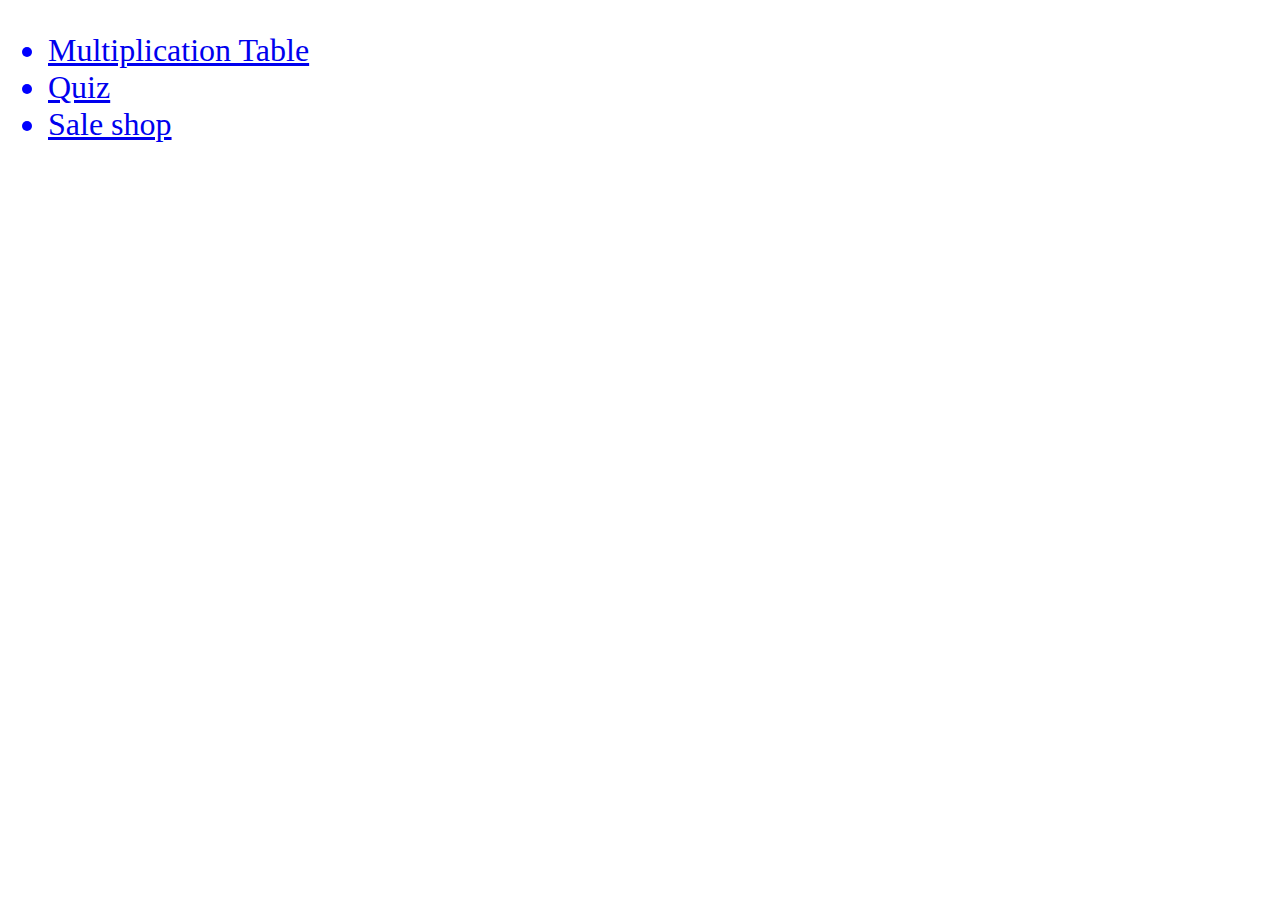
<file: index.html>
<!DOCTYPE html>
<html>
	<head>

		<meta charset="utf-8" />
		<meta http-equiv="Content-type" content="text/html; charset=utf-8" />
		<meta name="viewport" content="width=device-width, initial-scale=1" />
		<title> Lab 4: PHP </title>


		<style type="text/css">


		</style>


	</head>

	<body>
			<div id="container">
					<ul style="color:blue;font-size:32px;">
							<li > <a href="multiTable.php"> Multiplication Table </a></li>
							<li > <a href="quiz.html"> Quiz</a></li>
							<li > <a href="customerFrontend.html"> Sale shop </a></li>
					</ul>
			</div>

	</body>

</html>
</file>
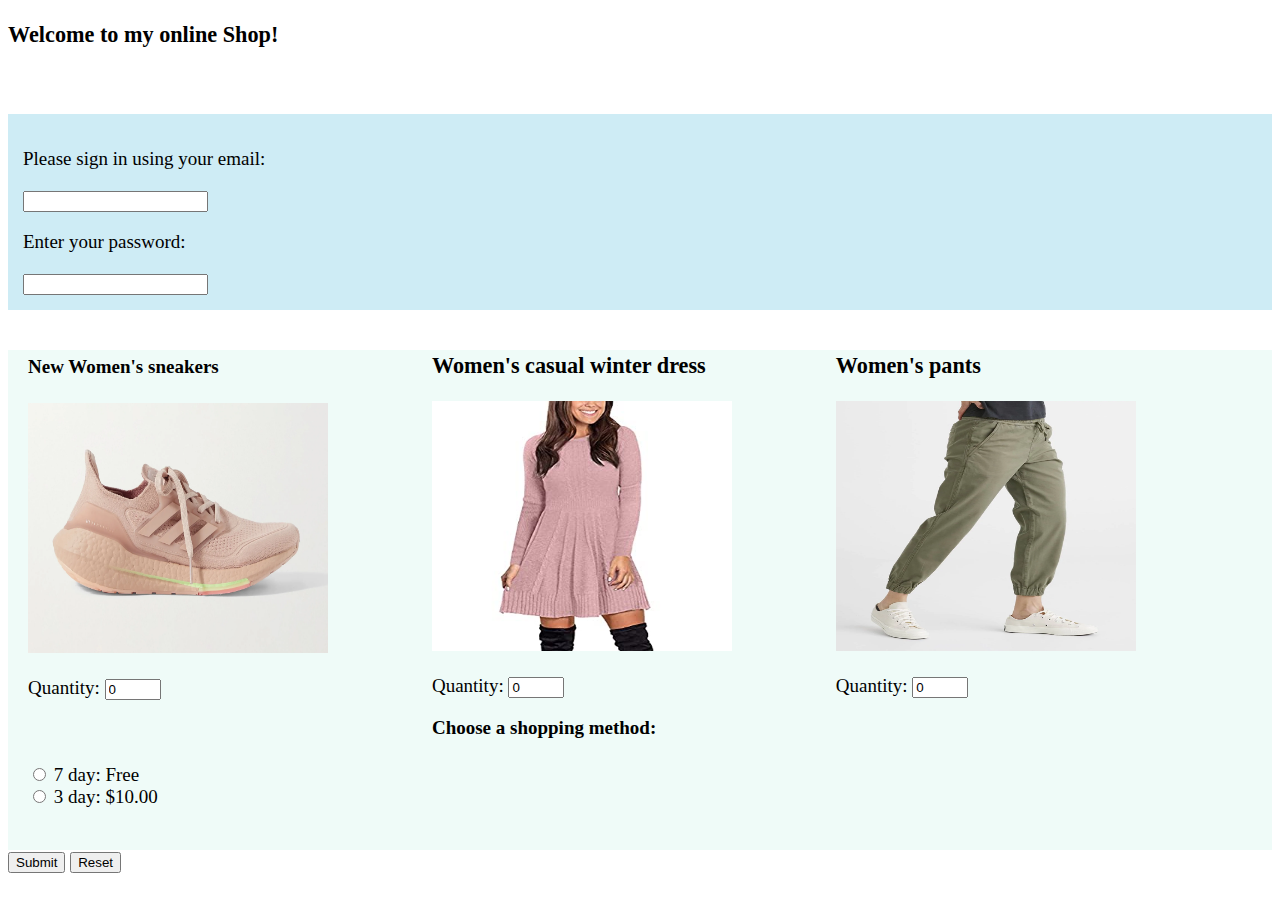
<file: customerFrontend.html>
<!DOCTYPE html>
<html>
	<head>

		<meta charset="utf-8" />
		<meta http-equiv="Content-type" content="text/html; charset=utf-8" />
		<meta name="viewport" content="width=device-width, initial-scale=1" />
		<title> Anahita's Quick Shop </title>


		<link rel="stylesheet" href="style.css">
		<script src="formChecker.js"></script>

	</head>

	<body>
		<div id="container">

			<h3> Welcome to my online Shop! </h3> <br> <br>

		<form class="shopForm" action ="customerBackend.php" method="post" onsubmit="return validate()">

			<div id="signInDiv">
					<p>Please sign in using your email: <span id="email_warning"></span><p>
					<input type="text" id="username" value=""> <br>
					<p> Enter your password: <span id="pass_warning"></span></p>
					<input type="text" id="password" value=""> <br>

			</div>

				<div id="itemDiv">

					<div class="item">
						<h4>New Women's sneakers</h4>
						<img class ="itemImage" src="./1.jpg" height="250" width="300">
						<p> Quantity: <input type="number" id="item1" name="item1" value="0" min="0" max="20"> </p>

					</div>

					<div class="item">
						<h3> Women's casual winter dress</h3>
						<img class ="itemImage" src="./2.jpg" height="250" width="300">
						<p> Quantity: <input type="number" id="item2" name="item2" value="0" min="0" max="20"> </p>

					</div>

					<div class="item">
						<h3> Women's pants </h3>
						<img class ="itemImage" src="./3.jpg" height="250" width="300">
						<p> Quantity: <input type="number" id="item3" name="item3" value="0" min="0" max="20"> </p>

					</div>

				</div>

				<div id="shippingDiv">
					<h4> Choose a shopping method: </h4>
					<input type="radio" name="shipOption" id="shipOption0" value="0"> 7 day: Free <br>
					<input type="radio" name="shipOption" id="shipOption2" value="2"> 3 day: $10.00 <br> <br>
				</div>

			<input type="submit" value ="Submit" >
			<input type="button" onclick="reset()" value ="Reset">

		</form>
		</div>

		<script src="formChecker.js"></script>
	</body>

</html>
</file>
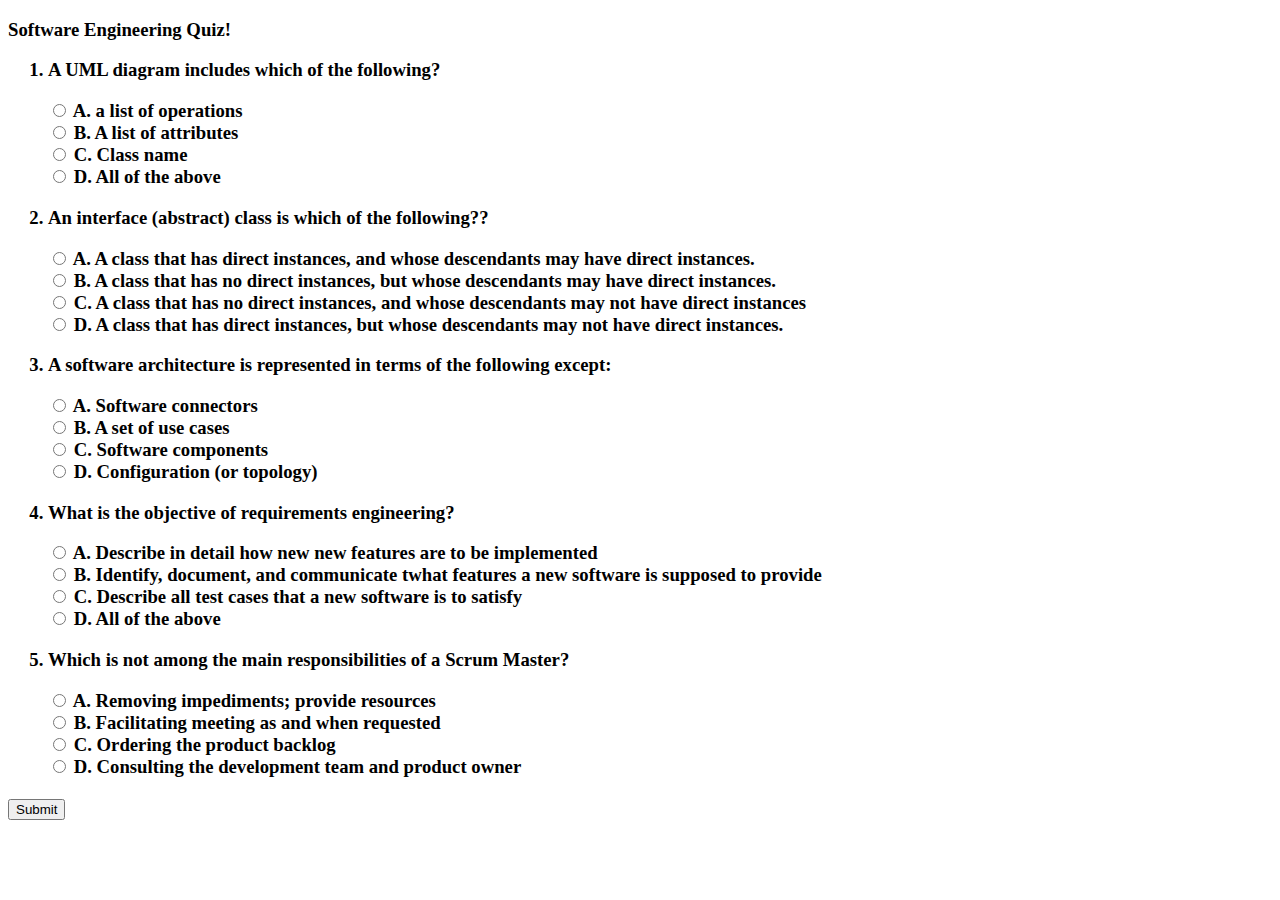
<file: quiz.html>
<!DOCTYPE html>
<html>
	<head>

		<meta charset="utf-8" />
		<meta http-equiv="Content-type" content="text/html; charset=utf-8" />
		<meta name="viewport" content="width=device-width, initial-scale=1" />
		<title> Harry Potter Quiz </title>


		<style type="text/css">


		</style>


	</head>

	<body>

				<div id="container">

						<h3> Software Engineering Quiz!

						<form id="quizQuestions" action="quiz.php" method="post">
							<ol>

								<li> <p> A UML diagram includes which of the following? <p>
										<div class="radioSet">
												<input type="radio" name="answer1" value="A"> A. a list of operations <br>
												<input type="radio" name="answer1" value="B"> B. A list of attributes<br>
												<input type="radio" name="answer1" value="C"> C. Class name <br>
												<input type="radio" name="answer1" value="D"> D. All of the above<br>
										</div>
								</li>

								<li> <p>An interface (abstract) class is which of the following?? <p>
										<div class="radioSet">
												<input type="radio" name="answer2" value="A"> A. A class that has direct instances, and whose descendants may have direct instances.<br>
												<input type="radio" name="answer2" value="B"> B. A class that has no direct instances, but whose descendants may have direct instances.<br>
												<input type="radio" name="answer2" value="C"> C. A class that has no direct instances, and whose descendants may not have direct instances<br>
												<input type="radio" name="answer2" value="D"> D. A class that has direct instances, but whose descendants may not have direct instances.<br>
										</div>
								</li>



							<li> <p> A software architecture is represented in terms of the following except:<p>
									<div class="radioSet">
											<input type="radio" name="answer3" value="A"> A. Software connectors<br>
											<input type="radio" name="answer3" value="B"> B. A set of use cases<br>
											<input type="radio" name="answer3" value="C"> C. Software components<br>
											<input type="radio" name="answer3" value="D"> D. Configuration (or topology)<br>
									</div>
							</li>

							<li> <p> What is the objective of requirements engineering? <p>
									<div class="radioSet">
											<input type="radio" name="answer4" value="A"> A. Describe in detail how new new features are to be implemented <br>
											<input type="radio" name="answer4" value="B"> B.  Identify, document, and communicate twhat features a new software is supposed to provide <br>
											<input type="radio" name="answer4" value="C"> C.  Describe all test cases that a new software is to satisfy <br>
											<input type="radio" name="answer4" value="D"> D. All of the above  <br>
									</div>
							</li>

							<li> <p> Which is not among the main responsibilities of a Scrum Master? <p>
									<div class="radioSet">
											<input type="radio" name="answer5" value="A"> A. Removing impediments; provide resources  <br>
											<input type="radio" name="answer5" value="B"> B. Facilitating meeting as and when requested <br>
											<input type="radio" name="answer5" value="C"> C. Ordering the product backlog  <br>
											<input type="radio" name="answer5" value="D"> D. Consulting the development team and product owner  <br>
									</div>
							</li>

						</ol>
						<input type="submit" value ="Submit"> </input>

					</form>

        </div>
	</body>

</html>
</file>
<file: style.css>
#container {
	margin: 0 auto; font-size: 19px;
}

span {
	color: red;
	font-size: 14px;
}

#signInDiv {
	background-color: #CEECF5;
	padding: 15px;
}

#itemDiv {
	padding: 20px;
}
.item {
	float: left; width: 33%;
}
#shippingDiv {
	padding: 20px; background-color: #EFFBF8;
}
table {
	border-collapse: collapse; width: 60%;
	border: 1px solid black;
}
th, td {
	padding: 10px; text-align: center; border: 2px solid black;
}
tr:hover{background-color:#f5f5f5}
</file>
